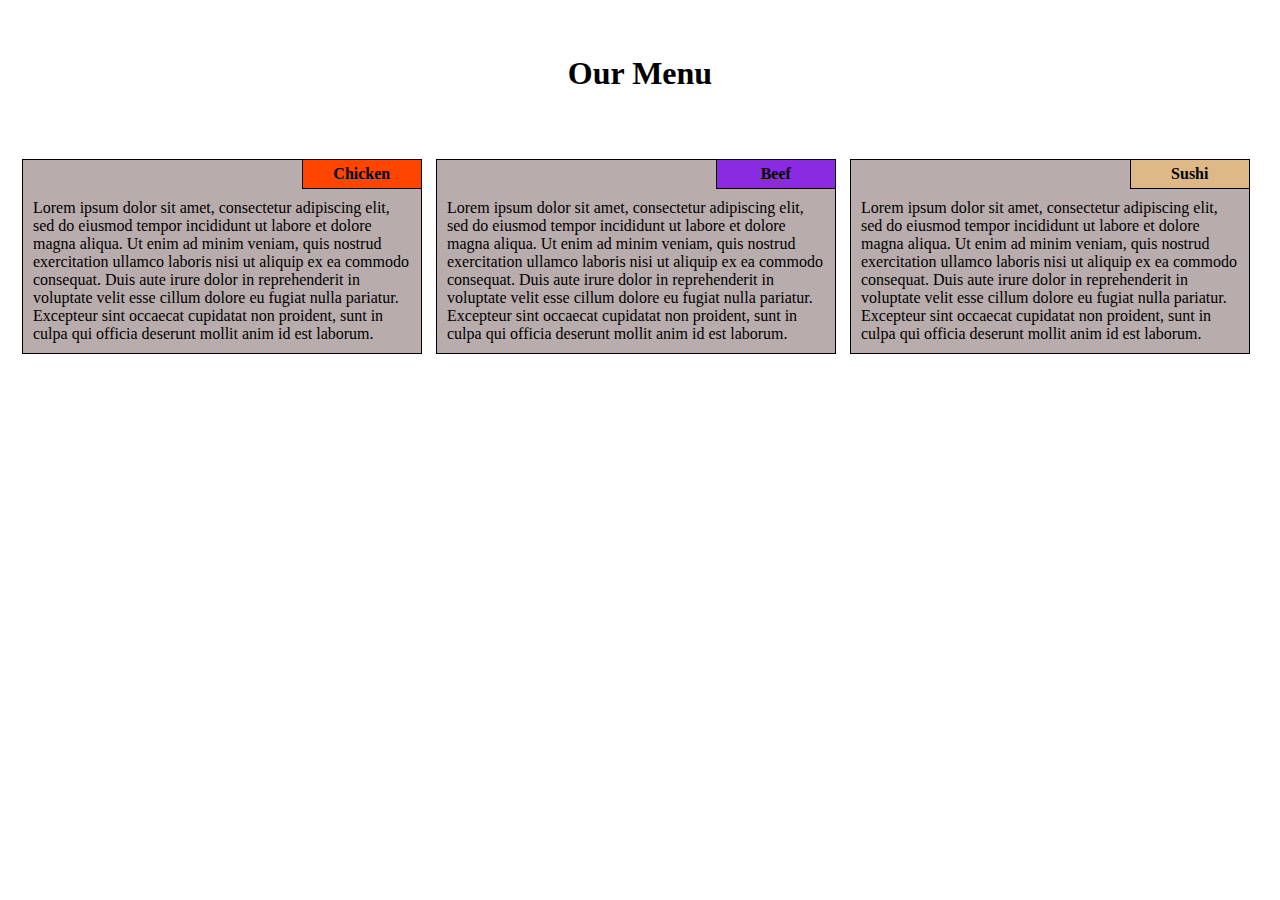
<file: Module2_test/index.html>
<!DOCTYPE html>
<html lang="en">
<head>
    <meta charset="UTF-8">
    <meta name="viewport" content="width=device-width, initial-scale=1.0">
    <title>Module 2 Coding Assignment</title>
    <link rel="stylesheet" href="/Module2_test/css/index.css">
</head>
<body>
    <h1>Our Menu</h1>
    <div class="row">
        <div class="column">
            <h4>Chicken</h4>
            <p>
                Lorem ipsum dolor sit amet, consectetur adipiscing elit, 
                sed do eiusmod tempor incididunt ut labore et dolore magna aliqua. 
                Ut enim ad minim veniam, quis nostrud exercitation ullamco laboris nisi ut 
                aliquip ex ea commodo consequat. Duis aute irure dolor in reprehenderit in 
                voluptate velit esse cillum dolore eu fugiat nulla pariatur. Excepteur sint 
                occaecat cupidatat non proident, sunt in culpa qui officia deserunt mollit 
                anim id est laborum.
            </p>
        </div>

        <div class="column">
            <h4>Beef</h4>
            <p>
                Lorem ipsum dolor sit amet, consectetur adipiscing elit, 
                sed do eiusmod tempor incididunt ut labore et dolore magna aliqua. 
                Ut enim ad minim veniam, quis nostrud exercitation ullamco laboris nisi ut 
                aliquip ex ea commodo consequat. Duis aute irure dolor in reprehenderit in 
                voluptate velit esse cillum dolore eu fugiat nulla pariatur. Excepteur sint 
                occaecat cupidatat non proident, sunt in culpa qui officia deserunt mollit 
                anim id est laborum.
            </p>
        </div>

        <div class="column">
            <h4>Sushi</h4>
            <p>
                Lorem ipsum dolor sit amet, consectetur adipiscing elit, 
                sed do eiusmod tempor incididunt ut labore et dolore magna aliqua. 
                Ut enim ad minim veniam, quis nostrud exercitation ullamco laboris nisi ut 
                aliquip ex ea commodo consequat. Duis aute irure dolor in reprehenderit in 
                voluptate velit esse cillum dolore eu fugiat nulla pariatur. Excepteur sint 
                occaecat cupidatat non proident, sunt in culpa qui officia deserunt mollit 
                anim id est laborum.
            </p>
        </div>
    </div>
</body>
</html>
</file>
<file: Module2_test/css/index.css>
* {
    box-sizing: border-box;
    margin: 0;
    padding: 0;
}
body {
    padding: 15px;
}

h1 {
    text-align: center;
    margin: 40px 0 60px;
}

.row .column {
    float: left;
    width: 32%;
    border: 1px solid black;
    background-color: rgb(184, 172, 172);
    margin: 7px;
    position: relative;
}

.row .column h4 {
    text-align: center;
    border: 1px solid black;
    border-top: none;
    border-right: none;
    width: 30%;
    padding: 5px;
    position: relative;
    left: 70%;
    z-index: 1;
}

.row .column:nth-child(1) h4 {
    background-color: orangered;
}

.row .column:nth-child(2) h4 {
    background-color: blueviolet;
}

.row .column:nth-child(3) h4 {
    background-color: burlywood;
}

.row .column p {
    padding: 10px;
}




@media (min-width: 768px) and (max-width: 991px) {
    .row .column {
        width: 48%;
    }

    .row .column:nth-child(3) {
        width: 97.6%;
    }
}



@media (max-width: 767px) {
    .row .column {
        width: 100%;
    }
}
</file>
